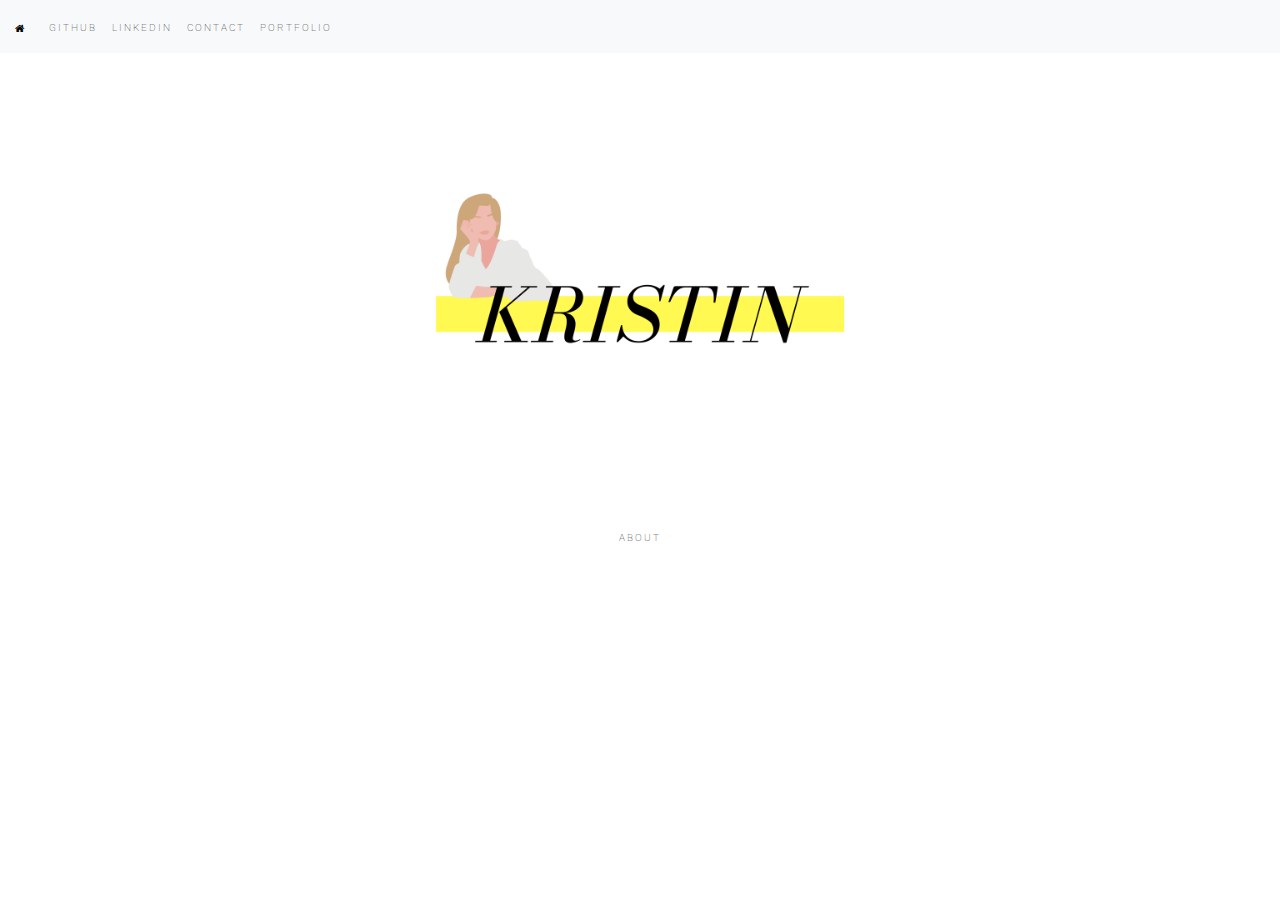
<file: index.html>
<!DOCTYPE html>
<html lang="en">
<head>
  <meta charset="UTF-8">
  <meta name="viewport" content="width=device-width, initial-scale=1.0">
  <title>PORTFOLIO</title>
  <!--Link to Bootstrap-->
  <link rel="stylesheet" href="https://stackpath.bootstrapcdn.com/bootstrap/4.5.2/css/bootstrap.min.css" integrity="sha384-JcKb8q3iqJ61gNV9KGb8thSsNjpSL0n8PARn9HuZOnIxN0hoP+VmmDGMN5t9UJ0Z" crossorigin="anonymous">
  <!--Link to Google Font-->
  <link rel="preconnect" href="https://fonts.gstatic.com">
  <link href="https://fonts.googleapis.com/css2?family=Roboto:wght@100&display=swap" rel="stylesheet">
  <!--Additional CSS-->
  <link rel="stylesheet" href="style.css">
  <link rel="stylesheet" href="https://www.w3schools.com/w3css/4/w3.css">
  <link rel="stylesheet" href="https://cdnjs.cloudflare.com/ajax/libs/font-awesome/4.7.0/css/font-awesome.min.css">
</head>
<body>
<!--Link to Google Font-->
<link rel="preconnect" href="https://fonts.gstatic.com">
<link href="https://fonts.googleapis.com/css2?family=Noto+Serif+KR:wght@200&display=swap" rel="stylesheet"> 

    <!--Navigation-->
    <nav class="navbar navbar-expand-lg navbar-light bg-light">
        <a class="navbar-brand" href="#"><h><i class="fa fa-home"></i></h></a>
        <button class="navbar-toggler" type="button" data-toggle="collapse" data-target="#navbarNav" aria-controls="navbarNav" aria-expanded="false" aria-label="Toggle navigation">
          <span class="navbar-toggler-icon"></span>
        </button>
        <div class="collapse navbar-collapse" id="navbarNav">
          <ul class="navbar-nav">
            <li class="nav-item">
              <a class="nav-link" href="https://github.com/ktinj" target="_blank"><h>GITHUB</h></a>
            <li class="nav-item">
              <a class="nav-link" href="https://www.linkedin.com/in/kristinjacobsen1/" target="_blank"><h>LINKEDIN</h></a>
              <li class="nav-item">
              <a class="nav-link" href="contact.html"><h>CONTACT</h></a>
              <li class="nav-item">
              <a class="nav-link" href="portfolio.html"><h>PORTFOLIO</h></a>
              </li>
            </li>
            </li>
            </li>
          </ul>
        </div>
      </nav>

      <br>
      <!--About me-->
      <div class="mx-auto" style="width: 30rem;">
        <img src="./KristinLogo.png" class="card-img-top" alt="kristin logo">

  <!-- "about" modal -->

    <!-- modal button -->
    <button id="myBtn" class="about">ABOUT</button>
    
    <!-- modal div -->
    <div id="myModal" class="modal">
    
      <!-- modal content -->
      <div class="modal-content">
        <span class="close">&times;</span>
        <p><h>CLICK ON RESUME TO DOWNLOAD</h> <br><br>
          <a href="./KRISTIN JACOBSEN (16).pdf"><img src="resume.png" alt="resume" class="img-thumbnail" style="width: 25rem;"></a>
        </p>
      </div>
    </div>

    <!-- script for modal-->

    <script>
    // get the modal
    var modal = document.getElementById("myModal");
    
    // get the button that opens the modal
    var btn = document.getElementById("myBtn");
    
    // get the <span> element that closes the modal
    var span = document.getElementsByClassName("close")[0];
    
    // click the button, open the modal 
    btn.onclick = function() {
      modal.style.display = "block";
    }
    
    // click on (x), close the modal
    span.onclick = function() {
      modal.style.display = "none";
    }

    // click anywhere outside of the modal to close 
    window.onclick = function(event) {
      if (event.target == modal) {
        modal.style.display = "none";
      }
    }
    </script>
    
    
</body>
</html>

<!--
</file>
<file: style.css>
h { 
    font-family: 'Roboto', sans-serif;
    background-color: transparent;
    color: #000000;
    font-size: 10px;
    text-align: center;
    font-weight: 100;
    text-transform: uppercase;
    letter-spacing: 2px;
    }
h:hover {
    color: #feda6a;
    cursor: pointer;
    }
/* MODAL */
/* about link */
.about {
    background-color: transparent;
    color: #000000;
    font-family: 'Roboto', sans-serif;
    font-size: 10px;
    font-weight: 100;
    text-transform: uppercase;
    letter-spacing: 2px;
    border: none;
    outline: none;
    text-decoration: none;
    text-align: center;
    width: 100%;
    position: relative;
}
.about:hover {
    color: #feda6a;
    cursor: pointer;
}
.modal {
    display: none; /* hidden */
    position: fixed; 
    z-index: 1; /* pops up on top */
    left: 0;
    top: 0;
    width: 100%; 
    height: 100%; 
    overflow: auto; 
    background-color: rgb(0,0,0); 
    background-color: rgba(0,0,0,0.4); /* opacity */
}
  /* modal content */
.modal-content {
    background-color: #e7e7e6;
    margin: 15% auto; 
    padding: 20px;
    border: 1px solid #fff952;
    width: 80%; 
}
  /* modal text */
p {
    color: #000000;
    font-size: 12px;
    text-align: center;
    font-family: 'Roboto', sans-serif; 
    font-weight: 100;
    letter-spacing: 0px;
    position: relative;
    margin-top: 10px;
}
  /* close button */
.close {
    color: #fff952;
    float: right;
    font-size: 28px;
    font-weight: bold;
}
.close:hover,
.close:focus {
    color: #000000;
    text-decoration: none;
    cursor: pointer;
}
/* responsive media screen */
@media screen and (max-width:800px) {
    h1, .main, a {
    width:50%;
</file>
